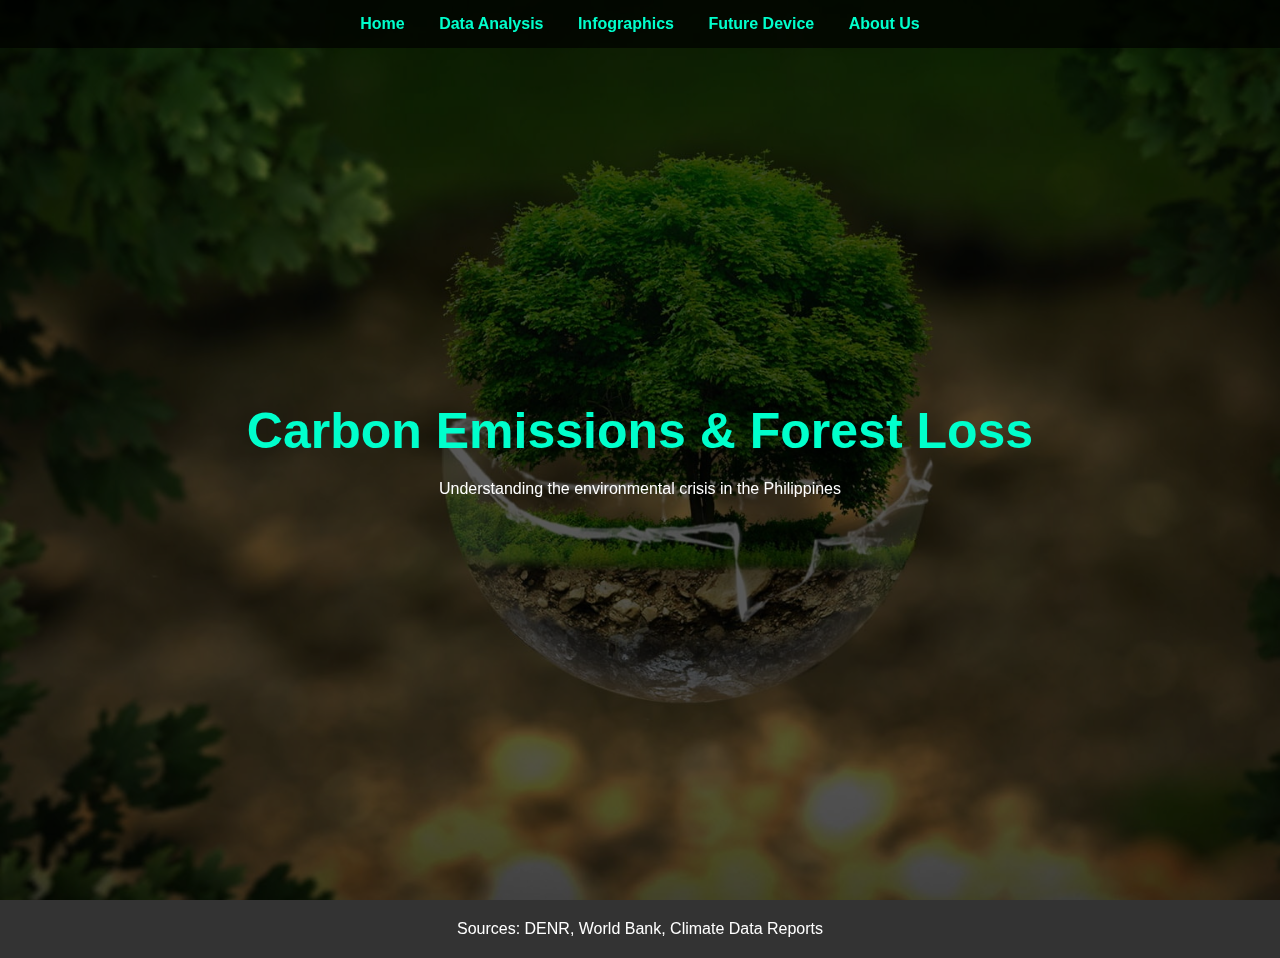
<file: index.html>
<!DOCTYPE html>
<html lang="en">
<head>
    <meta charset="UTF-8">
    <title>Home - Carbon Emissions</title>
    <link rel="stylesheet" href="style.css">
</head>
<body>

<nav>
    <a href="index.html">Home</a>
    <a href="analysis.html">Data Analysis</a>
    <a href="gallery.html">Infographics</a>
    <a href="device.html">Future Device</a>
    <a href="about.html">About Us</a>
</nav>

<section class="hero">
    <h1>Carbon Emissions & Forest Loss</h1>
    <p>Understanding the environmental crisis in the Philippines</p>
</section>

<footer>
    <p>Sources: DENR, World Bank, Climate Data Reports</p>
</footer>

</body>
</html>
</file>
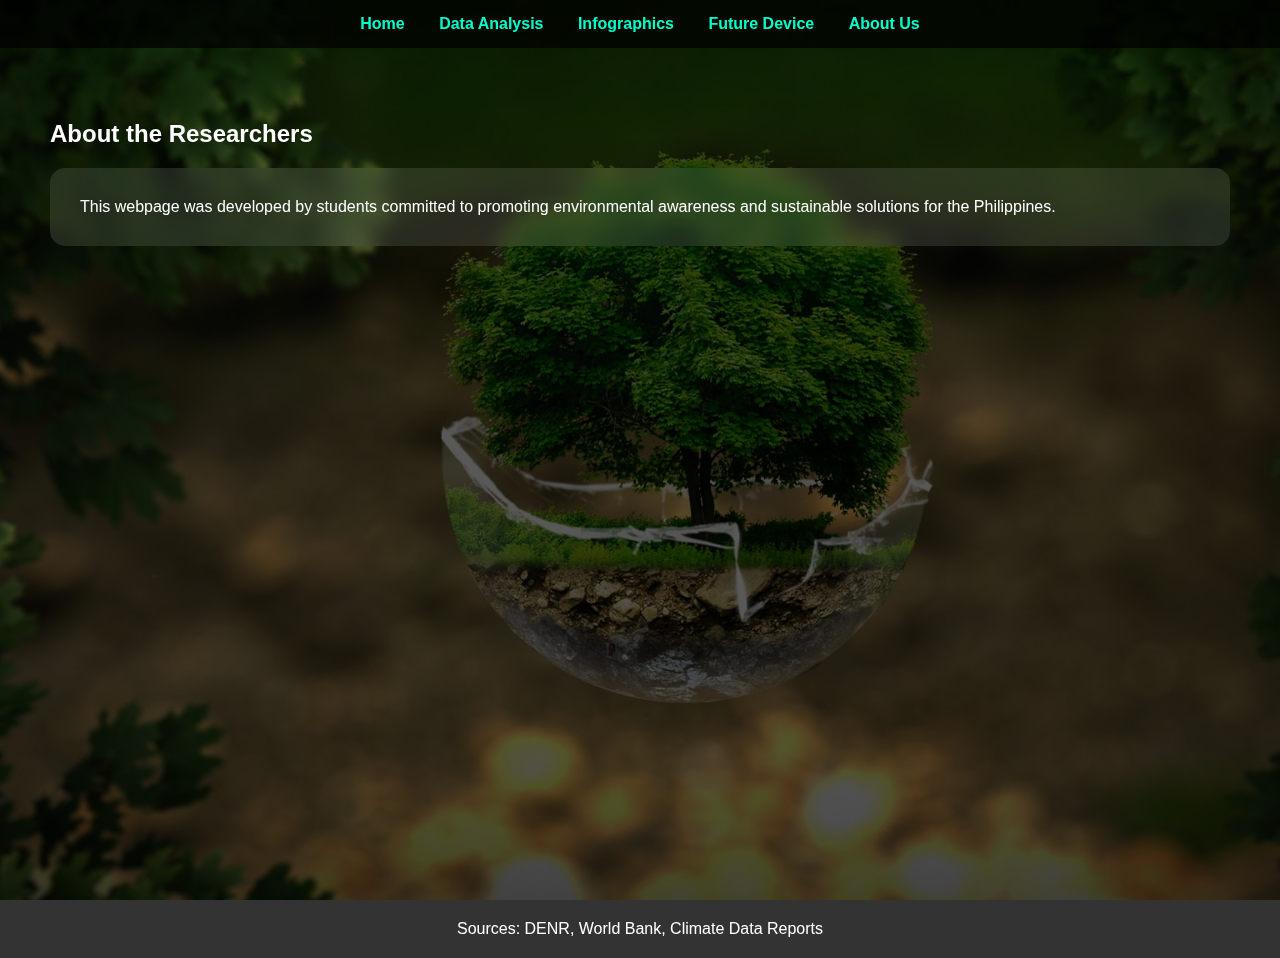
<file: about.html>
<!DOCTYPE html>
<html lang="en">
<head>
    <meta charset="UTF-8">
    <title>About Us</title>
    <link rel="stylesheet" href="style.css">
</head>
<body>

<nav>
    <a href="index.html">Home</a>
    <a href="analysis.html">Data Analysis</a>
    <a href="gallery.html">Infographics</a>
    <a href="device.html">Future Device</a>
    <a href="about.html">About Us</a>
</nav>

<section>
    <h2>About the Researchers</h2>
    <div class="card">
        <p>
            This webpage was developed by students committed to promoting environmental awareness 
            and sustainable solutions for the Philippines.
        </p>
    </div>
</section>

<footer>
    <p>Sources: DENR, World Bank, Climate Data Reports</p>
</footer>

</body>
</html>
</file>
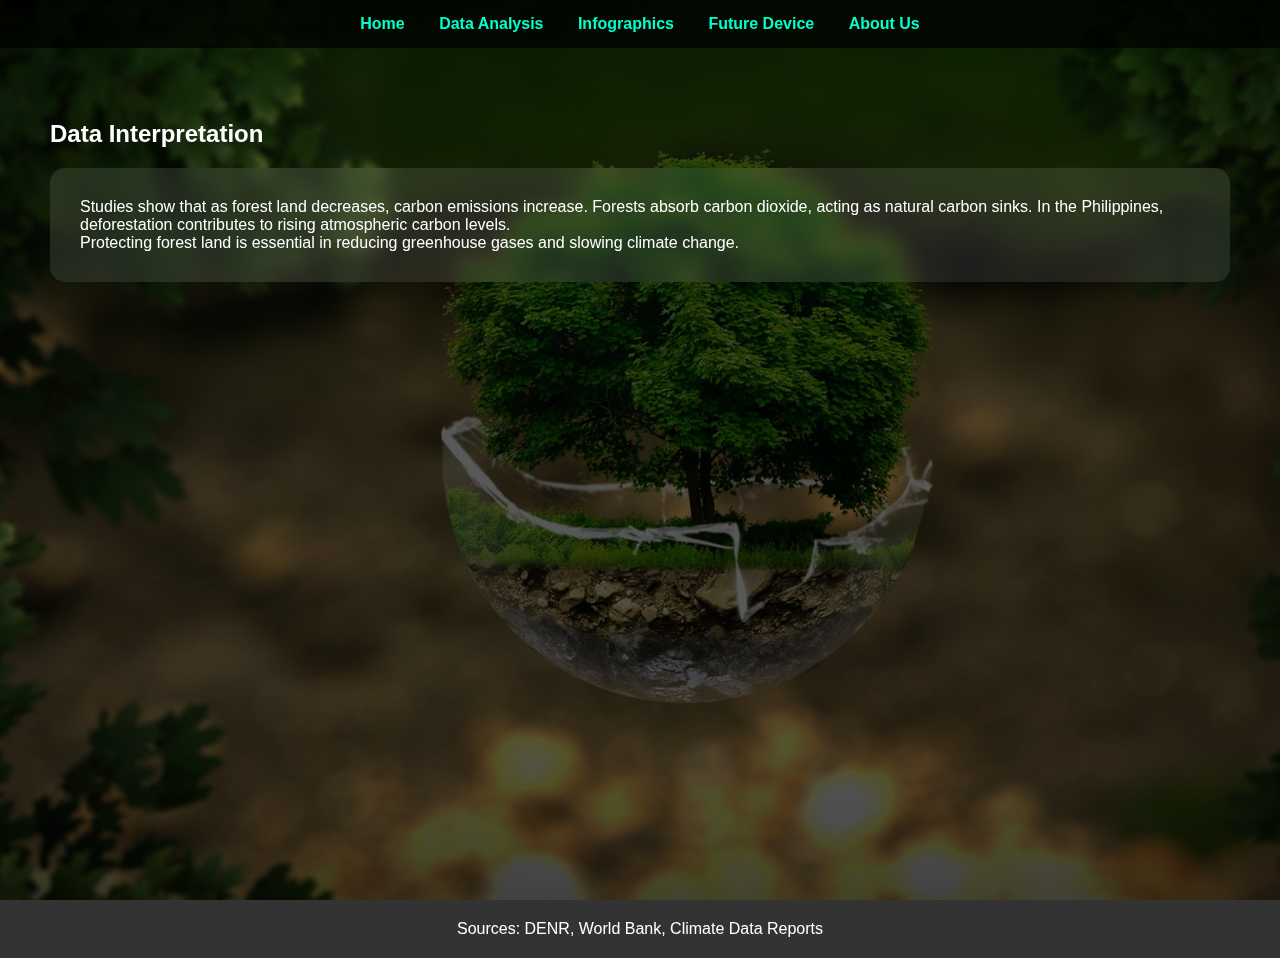
<file: analysis.html>
<!DOCTYPE html>
<html lang="en">
<head>
    <meta charset="UTF-8">
    <title>Data Analysis</title>
    <link rel="stylesheet" href="style.css">
</head>
<body>

<nav>
    <a href="index.html">Home</a>
    <a href="analysis.html">Data Analysis</a>
    <a href="gallery.html">Infographics</a>
    <a href="device.html">Future Device</a>
    <a href="about.html">About Us</a>
</nav>

<section>
    <h2>Data Interpretation</h2>
    <div class="card">
        <p>
            Studies show that as forest land decreases, carbon emissions increase.
            Forests absorb carbon dioxide, acting as natural carbon sinks.
            In the Philippines, deforestation contributes to rising atmospheric carbon levels.
        </p>
        <p>
            Protecting forest land is essential in reducing greenhouse gases and slowing climate change.
        </p>
    </div>
</section>

<footer>
    <p>Sources: DENR, World Bank, Climate Data Reports</p>
</footer>

</body>
</html>
</file>
<file: style.css>
* {
    margin: 0;
    padding: 0;
    box-sizing: border-box;
    scroll-behavior: smooth;
    font-family: Arial, sans-serif;
}

body {
    background: url("env.jpg") no-repeat center center fixed;
    background-size: cover;
    color: white;
    position: relative;
}

/* Dark overlay for readability */
body::before {
    content: "";
    position: fixed;
    top: 0;
    left: 0;
    width: 100%;
    height: 100%;
    background: rgba(0, 0, 0, 0.65);
    z-index: -1;
}

nav {
    position: fixed;
    width: 100%;
    background: rgba(0, 0, 0, 0.7);
    padding: 15px;
    text-align: center;
    z-index: 1000;
}

nav a {
    color: #00ffcc;
    text-decoration: none;
    margin: 0 15px;
    font-weight: bold;
    transition: 0.3s;
}

nav a:hover {
    color: white;
}

section {
    min-height: 100vh;
    padding: 120px 50px;
}

h1, h2 {
    margin-bottom: 20px;
}

.hero {
    display: flex;
    flex-direction: column;
    justify-content: center;
    align-items: center;
    text-align: center;
}

.hero h1 {
    font-size: 50px;
    color: #00ffcc;
}

.card {
    background: rgba(255,255,255,0.1);
    padding: 30px;
    border-radius: 15px;
    backdrop-filter: blur(10px);
    margin-bottom: 30px;
}

.gallery img {
    width: 300px;
    border-radius: 10px;
    margin: 10px;
}

.device img {
    width: 400px;
    border-radius: 15px;
    margin-top: 20px;
}

footer {
    text-align: center;
    padding: 20px;
    background: rgba(0, 0, 0, 0.8);
}
</file>
